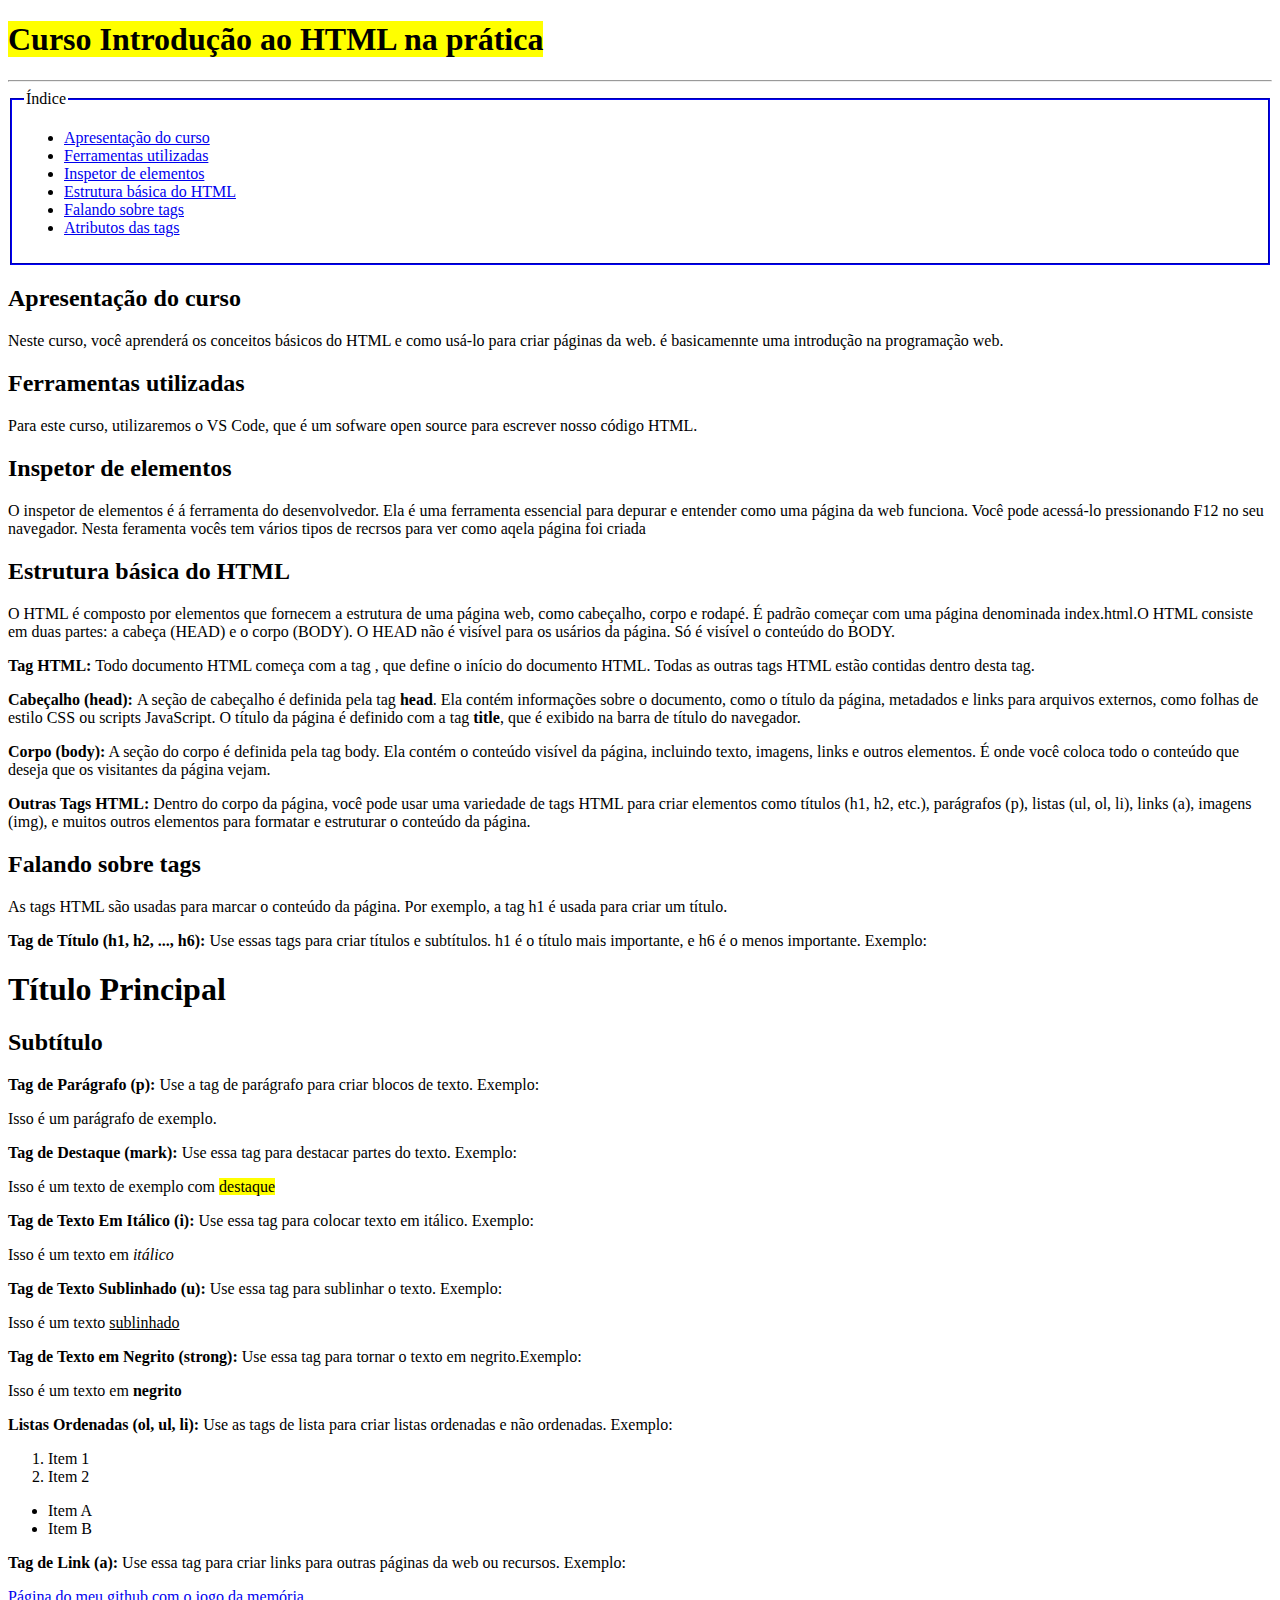
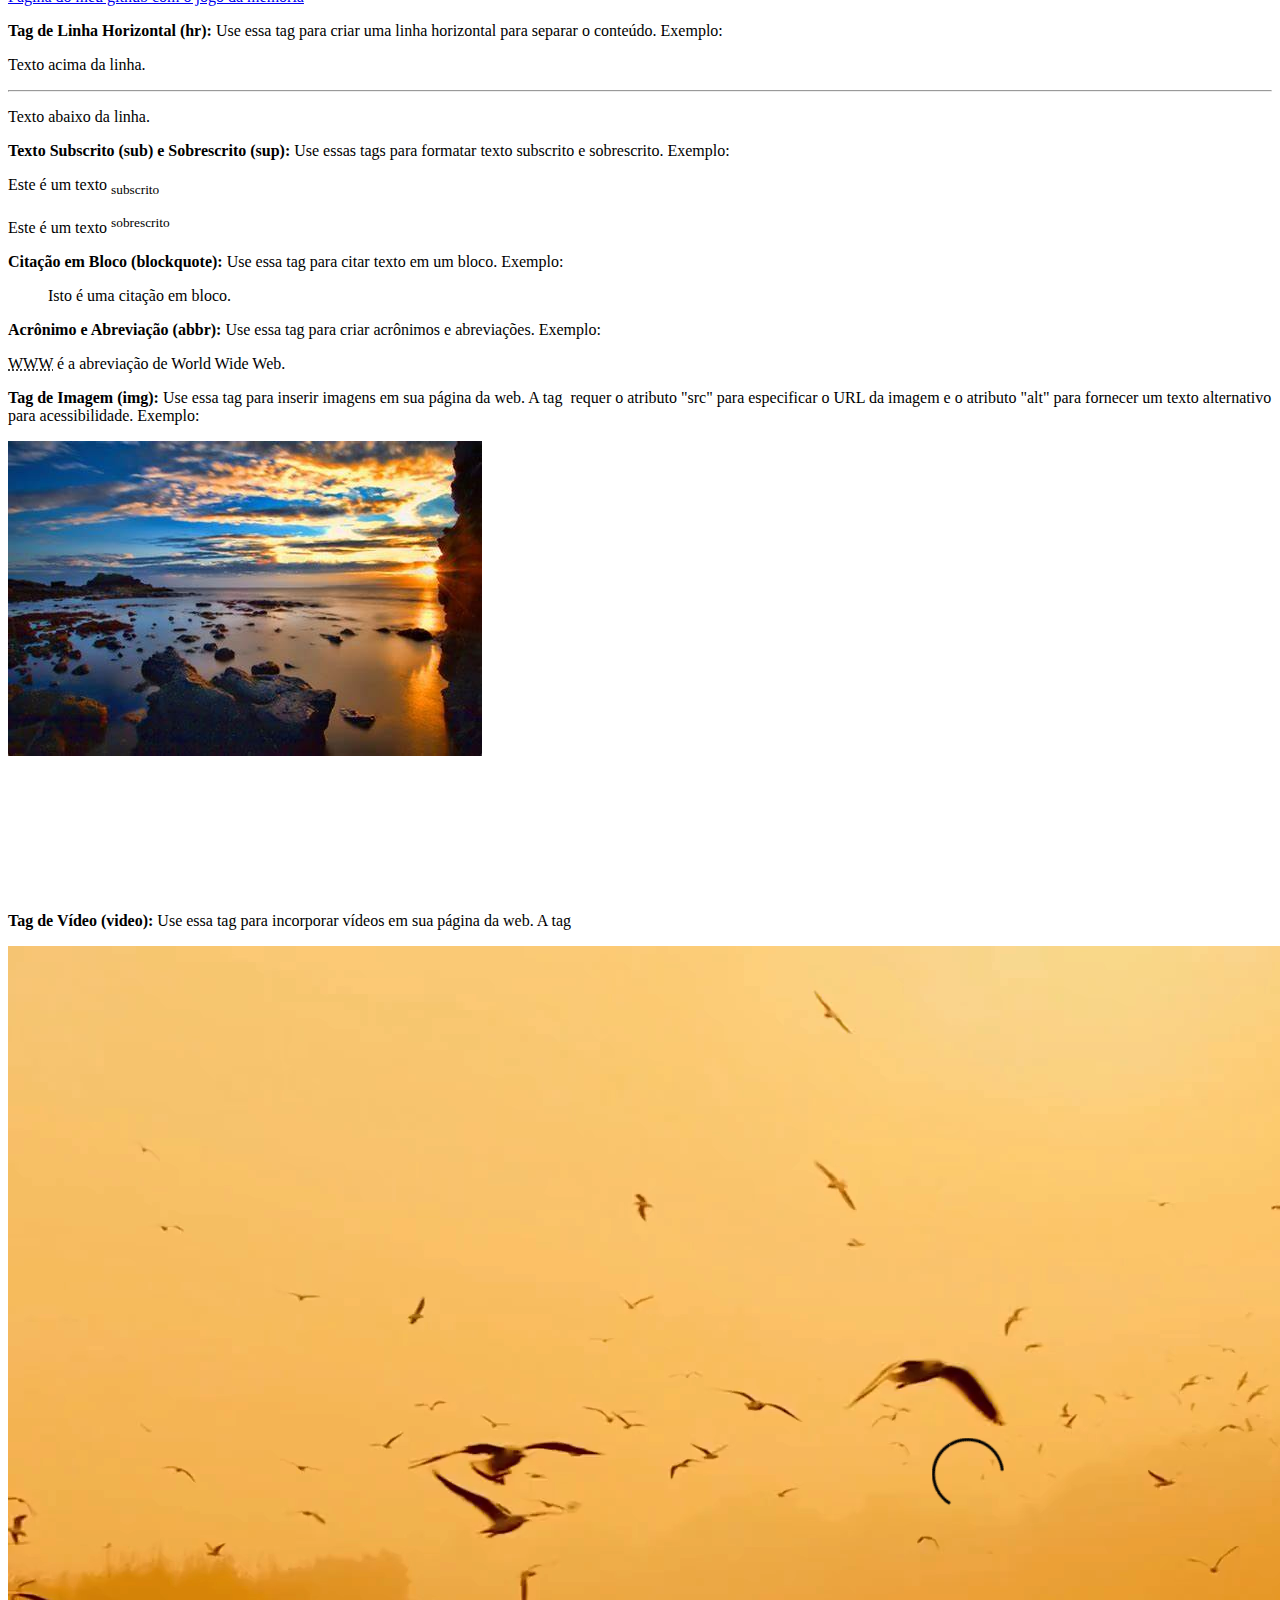
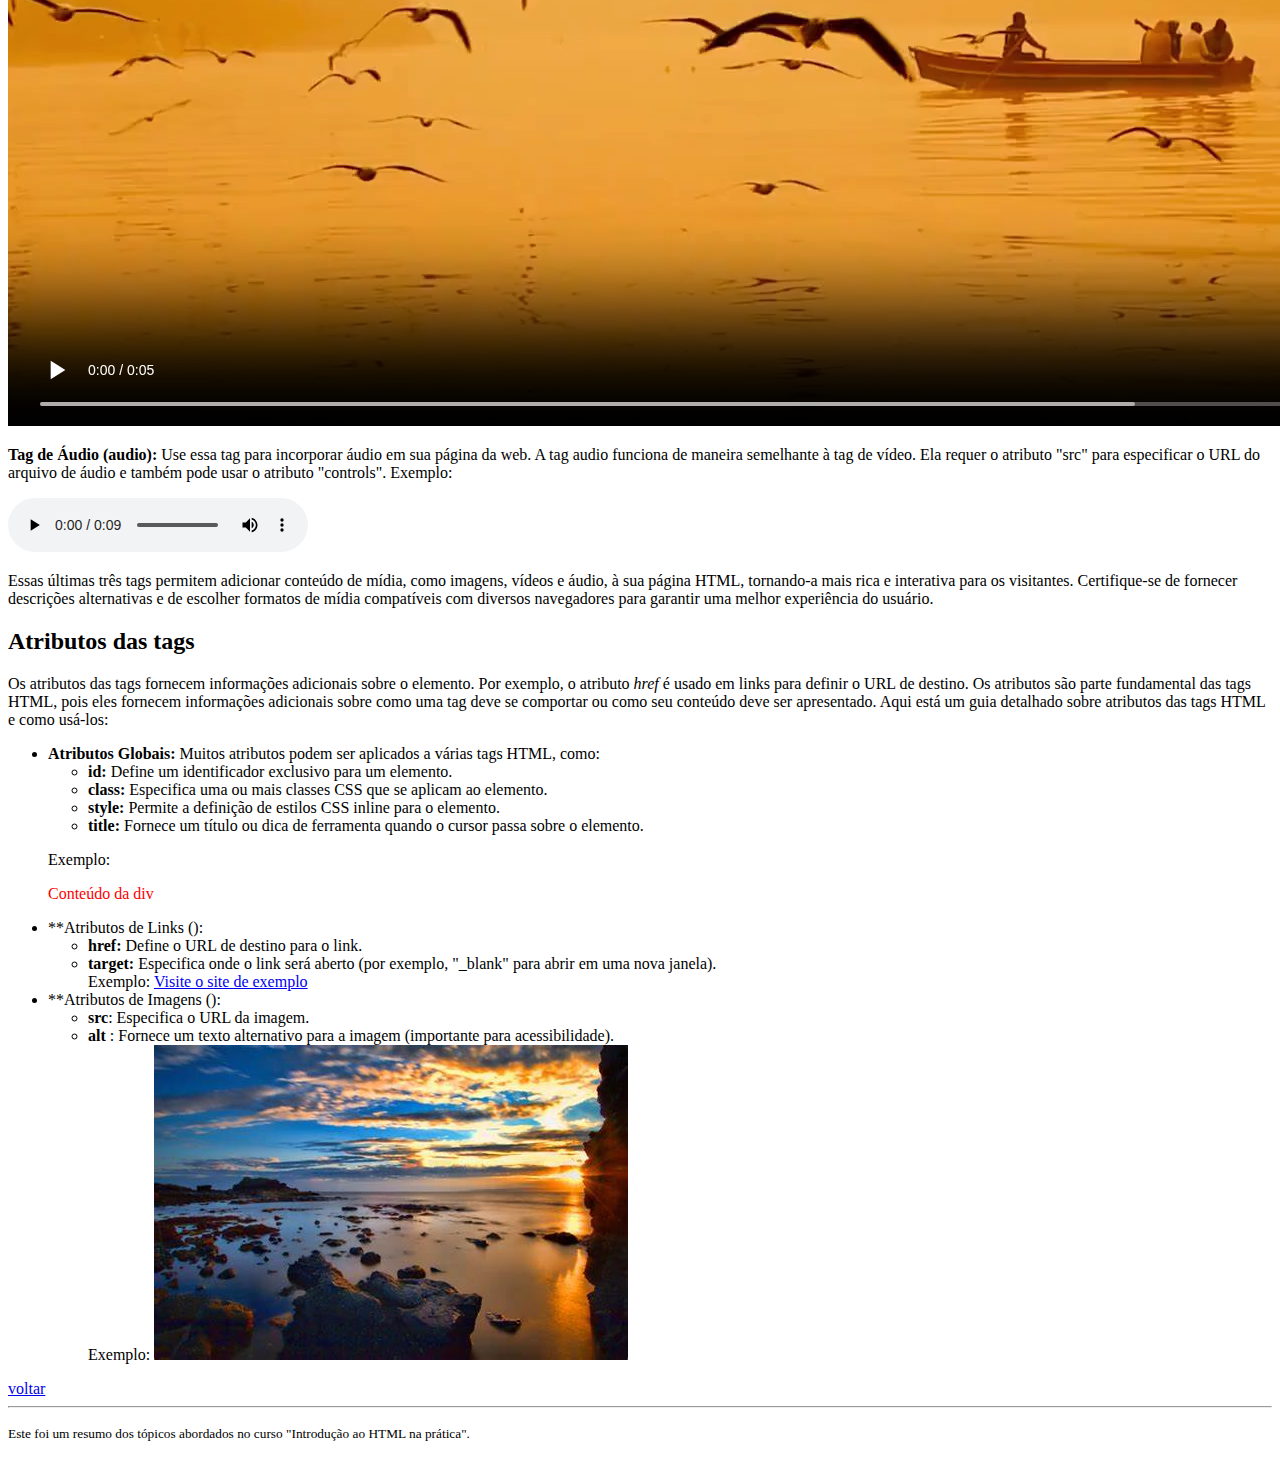
<file: index.html>
<!DOCTYPE html>
<html>

<head>
    <meta charset="UTF-8">
    <title>Curso Introdução ao HTML na prática</title>
    <style>
        fieldset {
            margin: 15 px;
            border-radius: 30 px;
            border-color: blue;
        }
    </style>
</head>

<body>

    <h1 id="inicio"> <mark>Curso Introdução ao HTML na prática</mark></h1>

    <hr>
    <Fieldset>
        <legend>Índice</legend>

        <ul>
            <li><a href="#apresentacao">Apresentação do curso</a></li>
            <li><a href="#ferramentas">Ferramentas utilizadas</a></li>
            <li><a href="#inspetor">Inspetor de elementos</a></li>
            <li><a href="#estrutura">Estrutura básica do HTML</a></li>
            <li><a href="#tags">Falando sobre tags</a></li>
            <li><a href="#atributos">Atributos das tags</a></li>
    </Fieldset>

    <h2 id="apresentaçao">Apresentação do curso</h2>
    <p>Neste curso, você aprenderá os conceitos básicos do HTML e como usá-lo para criar páginas da web. é
        basicamennte uma introdução na programação web. </p>

    <h2 id="ferramentas">Ferramentas utilizadas</h2>
    <p>Para este curso, utilizaremos o VS Code, que é um sofware open source para escrever nosso código HTML.</p>

    <h2 id="inspetor">Inspetor de elementos</h2>
    <p>O inspetor de elementos é á ferramenta do desenvolvedor. Ela é uma ferramenta essencial para depurar e
        entender como uma página da web funciona. Você pode acessá-lo pressionando F12 no seu navegador.
        Nesta feramenta vocês tem vários tipos de recrsos para ver como aqela página foi criada</p>

    <h2 id="estrutura">Estrutura básica do HTML</h2>
    <p>O HTML é composto por elementos que fornecem a estrutura de uma página web, como cabeçalho, corpo e rodapé.
        É padrão começar com uma página denominada index.html.O HTML consiste em duas partes: a cabeça (HEAD) e o
        corpo (BODY).
        O HEAD não é visível para os usários da página. Só é visível o conteúdo do BODY.</p>

    <p> <strong>Tag HTML:</strong> Todo documento HTML começa com a tag<strong>
            <html>
        </strong>, que define o início do documento HTML. Todas as outras tags HTML estão contidas dentro desta tag.</p>

    <p></p><strong>Cabeçalho (head): </strong> A seção de cabeçalho é definida pela tag <strong>head</strong>. Ela
    contém informações sobre o documento, como o título da página, metadados e links para
    arquivos externos, como folhas de estilo CSS ou scripts JavaScript. O título da página é definido com a tag
    <strong>title</strong>, que é exibido na barra de título do navegador.</p>

    <p><strong>Corpo (body):</strong> A seção do corpo é definida pela tag </strong>body</strong>. Ela contém o conteúdo
        visível da página, incluindo texto, imagens, links e outros elementos.
        É onde você coloca todo o conteúdo que deseja que os visitantes da página vejam.
    </p>

    <p><strong>Outras Tags HTML:</strong> Dentro do corpo da página, você pode usar uma variedade de tags HTML para
        criar elementos
        como títulos (h1, h2, etc.), parágrafos (p), listas (ul, ol, li), links (a), imagens (img), e muitos outros
        elementos para formatar e estruturar o conteúdo da página.</p>

    <h2 id="tags">Falando sobre tags</h2>
    <p>As tags HTML são usadas para marcar o conteúdo da página.
        Por exemplo, a tag h1 é usada para criar um título.</p>
    <p></p><strong>Tag de Título (h1, h2, ..., h6):</strong> Use essas tags para criar títulos e subtítulos.
    h1 é o título mais importante, e h6 é o menos importante. Exemplo:</p>
    <h1>Título Principal</h1>
    <h2>Subtítulo</h2>
    <p><strong>Tag de Parágrafo (p):</strong> Use a tag de parágrafo para criar blocos de texto. Exemplo:</p>
    <p>Isso é um parágrafo de exemplo.</p>
    <p><strong>Tag de Destaque (mark):</strong> Use essa tag para destacar partes do texto. Exemplo:</p>
    <p>Isso é um texto de exemplo com <mark>destaque</mark></p>
    <p><strong>Tag de Texto Em Itálico (i):</strong> Use essa tag para colocar texto em itálico. Exemplo:</p>
    <p>Isso é um texto em <i>itálico</i></p>
    <p><strong>Tag de Texto Sublinhado (u):</strong> Use essa tag para sublinhar o texto. Exemplo:</p>
    <p>Isso é um texto <u>sublinhado</u></p>
    <p><strong>Tag de Texto em Negrito (strong):</strong> Use essa tag para tornar o texto em negrito.Exemplo:</p>
    <p>Isso é um texto em <strong>negrito</strong></p>
    <p><strong>Listas Ordenadas (ol, ul, li):</strong> Use as tags de lista para criar listas ordenadas e não ordenadas.
        Exemplo:</p>
    <ol>
        <li>Item 1</li>
        <li>Item 2</li>
    </ol>

    <ul>
        <li>Item A</li>
        <li>Item B</li>
    </ul>
    <p><strong>Tag de Link (a):</strong> Use essa tag para criar links para outras páginas da web ou recursos. Exemplo:
    </p> <a href="https://github.com/MarcioOtavio/memory-game">Página do meu github com o jogo da memória</a>
    <p><strong>Tag de Linha Horizontal (hr):</strong> Use essa tag para criar uma linha horizontal para separar o
        conteúdo. Exemplo: </p>
    <p>Texto acima da linha.</p>
    <hr>
    <p>Texto abaixo da linha.</p>
    <p><strong>Texto Subscrito (sub) e Sobrescrito (sup):</strong> Use essas tags para formatar texto subscrito e
        sobrescrito. Exemplo:</p>
    <p>Este é um texto <sub>subscrito</sub></p>
    <p>Este é um texto <sup>sobrescrito</sup></p>
    <p><strong>Citação em Bloco (blockquote):</strong> Use essa tag para citar texto em um bloco. Exemplo:</p>
    <blockquote>Isto é uma citação em bloco.</blockquote>
    <p><strong>Acrônimo e Abreviação (abbr):</strong> Use essa tag para criar acrônimos e abreviações. Exemplo:</p>
    <p><abbr title="World Wide Web">WWW</abbr> é a abreviação de World Wide Web.</p>
    <p><strong>Tag de Imagem (img):</strong> Use essa tag para inserir imagens em sua página da web. A tag <img> requer
        o atributo "src" para especificar o URL da imagem e o atributo "alt" para fornecer um texto alternativo para
        acessibilidade. Exemplo:</p> <img src="imagem.jpg" alt="Descrição da imagem">
    <p><strong>Tag de Vídeo (video):</strong> Use essa tag para incorporar vídeos em sua página da web. A tag <video>
            requer o atributo "src" para especificar o URL do vídeo. Você também pode incluir controles de reprodução
            usando o atributo "controls". Exemplo:</p>
    <video src="video.mp4" controls> Seu navegador não suporta a reprodução de vídeo.</video>
    <p><strong>Tag de Áudio (audio):</strong> Use essa tag para incorporar áudio em sua página da web. A tag audio
        funciona de maneira semelhante à tag de vídeo.
        Ela requer o atributo "src" para especificar o URL do arquivo de áudio e também pode usar o atributo "controls".
        Exemplo:</p>
    <audio controls>
        <source src="audio.mp3" type="audio/mpeg">
    </audio>
    <p> Essas últimas três tags permitem adicionar conteúdo de mídia,
        como imagens, vídeos e áudio, à sua página HTML, tornando-a mais rica e interativa para os visitantes.
        Certifique-se de fornecer descrições alternativas e de escolher formatos de mídia compatíveis com diversos
        navegadores para garantir uma melhor experiência do usuário.</p>

    <h2 id="atributos">Atributos das tags</h2>
    <p>Os atributos das tags fornecem informações adicionais sobre o elemento. Por exemplo, o atributo <i>href</i> é
        usado em links para definir o URL de destino.
        Os atributos são parte fundamental das tags HTML, pois eles fornecem informações
        adicionais sobre como uma tag deve se comportar ou como seu conteúdo deve ser
        apresentado.
        Aqui está um guia detalhado sobre atributos das tags HTML e como usá-los:</p>
    <ul>
        <li> <strong>Atributos Globais:</strong>

            Muitos atributos podem ser aplicados a várias tags HTML, como:
            <Ul>
                <li><strong>id:</strong> Define um identificador exclusivo para um
                    elemento.</li>
                <li><strong>class:</strong> Especifica uma ou mais classes CSS que se
                    aplicam ao elemento.</li>
                <li><strong>style:</strong> Permite a definição de estilos CSS inline
                    para o elemento.</li>
                <li><strong>title:</strong> Fornece um título ou dica de ferramenta
                    quando o cursor passa sobre o elemento.</li>
            </Ul>
           <p> Exemplo:</p>
            <div id="minha-div" class="destaque" style="color: red;" title="Este é um exemplo.">Conteúdo da div</div>
            </p>
        </li>
        <li>**Atributos de Links (<a>):
                <ul>
                    <li><strong>href:</strong> Define o URL de destino para o link.</li>
                    <li><strong>target:</strong> Especifica onde o link será aberto (por exemplo,
                        "_blank" para abrir em uma nova janela).</li>
                    Exemplo:
                    <a href="https://marciootavio.github.io/memory-game/" target="_blank">Visite o site de exemplo</a>

                </ul>
        <li>**Atributos de Imagens (<img>):
            <ul>
                <li><strong>src</strong>: Especifica o URL da imagem. </li>
                <li> <strong> alt </strong>: Fornece um texto alternativo para a imagem (importante para
                    acessibilidade). </li>
                Exemplo:
                <img src="imagem.jpg" alt="Descrição da imagem">

            </ul>
        </li>
    </ul>
    </p>


    <a href="#inicio">voltar</a>
    <hr>

    <p><small>Este foi um resumo dos tópicos abordados no curso "Introdução ao HTML na prática".</small></p>
</body>

</html>
</file>
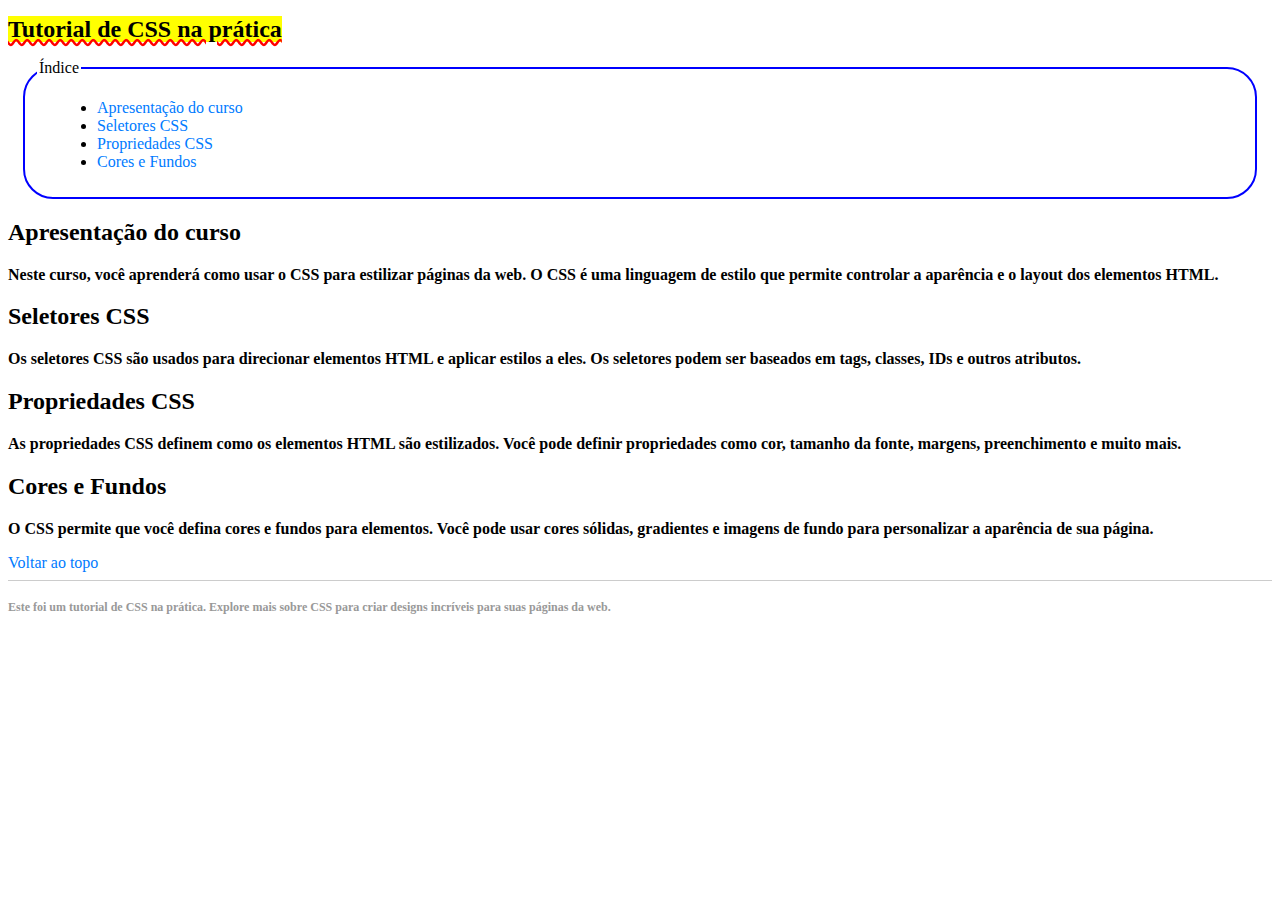
<file: css-na-pratica.html>
<!DOCTYPE html>
<html>
<head>
    <meta charset="UTF-8">
    <title>Tutorial de CSS</title>
    <style>
        fieldset {
            margin: 15px;
            border-radius: 30px;
            border: 2px solid blue;
        }

        h1 {
            font-size: 24px;
            color: #333;
            text-decoration: underline wavy red}        }

        h2 {
            font-size: 20px;
            color: #555;
            text-decoration: underline wavy red}
        }

        p {
            font-size: 16px;
            line-height: 1.5;
        }

        ul {
            list-style-type: disc;
            margin-left: 20px;
        }

        a {
            text-decoration: none;
            color: #007bff;
        }

        a:hover {
            text-decoration: underline;
        }

        hr {
            border: none;
            border-top: 1px solid #ccc;
        }

        mark {
            background-color: yellow;
        }

        strong {
            font-weight: bold;
        }

        sub, sup {
            font-size: 75%;
        }

        blockquote {
            background-color: #f7f7f7;
            border-left: 2px solid #007bff;
            margin: 10px 0;
            padding: 10px;
        }

        img {
            max-width: 100%;
            height: auto;
        }

        video, audio {
            max-width: 100%;
        }

        small {
            font-size: 12px;
            color: #999;
        }
    </style>
</head>
<body>
    <h1 id="inicio"><mark>Tutorial de CSS na prática</mark></h1>
    <fieldset>
        <legend>Índice</legend>
        <ul>
            <li><a href="#apresentacao">Apresentação do curso</a></li>
            <li><a href="#seletores">Seletores CSS</a></li>
            <li><a href="#propriedades">Propriedades CSS</a></li>
            <li><a href="#cores">Cores e Fundos</a></li>
            <!-- Adicione mais itens conforme necessário -->
        </ul>
    </fieldset>

    <h2 id="apresentacao">Apresentação do curso</h2>
    <p>Neste curso, você aprenderá como usar o CSS para estilizar páginas da web. O CSS é uma linguagem de estilo que permite controlar a aparência e o layout dos elementos HTML.</p>

    <h2 id="seletores">Seletores CSS</h2>
    <p>Os seletores CSS são usados para direcionar elementos HTML e aplicar estilos a eles. Os seletores podem ser baseados em tags, classes, IDs e outros atributos.</p>
      <style>
        /* Seletor de classe */
        .classe-exemplo {
            color: blue;
        }

        /* Seletor de ID */
        #id-exemplo {
            background-color: yellow;
        }

        /* Seletor de elemento */
        p {
            font-weight: bold;
        }
    </style>

    <h2 id="propriedades">Propriedades CSS</h2>
    <p>As propriedades CSS definem como os elementos HTML são estilizados. Você pode definir propriedades como cor, tamanho da fonte, margens, preenchimento e muito mais.</p>

    <h2 id="cores">Cores e Fundos</h2>
    <p>O CSS permite que você defina cores e fundos para elementos. Você pode usar cores sólidas, gradientes e imagens de fundo para personalizar a aparência de sua página.</p>

    <a href="#inicio">Voltar ao topo</a>
    <hr>
    <p><small>Este foi um tutorial de CSS na prática. Explore mais sobre CSS para criar designs incríveis para suas páginas da web.</small></p>
</body>
</html>
</file>
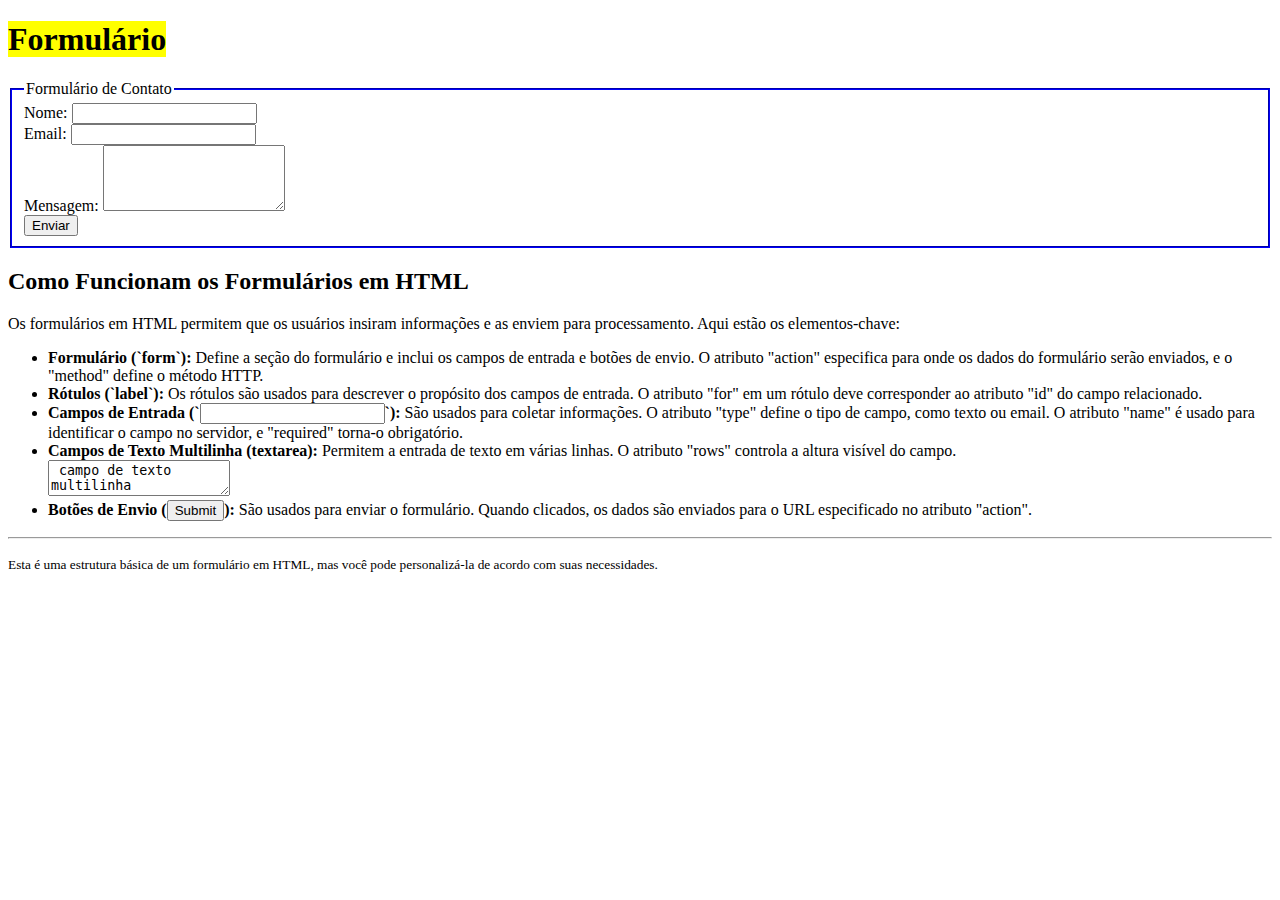
<file: formulario.html>
<!DOCTYPE html>
<html>

<head>
    <meta charset="UTF-8">
    <title>Exemplo de Formulário HTML</title>
    <style>
        fieldset {
            margin: 15 px;
            border-radius: 30 px;
            border-color: blue;
        }
    </style>
</head>
</head>

<body>

    <h1><mark>Formulário</mark></h1>
    <Fieldset>
        <legend>Formulário de Contato</legend>

        <form action="processar_formulario.php" method="post">
            <!-- Atributos "action" e "method" definem o URL para processar o formulário e o método HTTP -->

            <div style="display: flex; flex-direction: column;">
                <div>
                    <label for="nome">Nome:</label>
                    <!-- A tag "label" é usada para rotular um campo de entrada -->
                    <input type="text" id="nome" name="nome" required>
                    <!-- A tag "input" cria um campo de entrada de texto -->
                    <!-- O atributo "type" define o tipo de entrada (texto no caso) -->
                    <!-- Os atributos "id" e "name" são usados para identificar o campo -->
                    <!-- O atributo "required" torna o campo obrigatório -->
                </div>

                <div>
                    <label for="email">Email:</label>
                    <input type="email" id="email" name="email" required>
                    <!-- O tipo "email" valida automaticamente o formato de email -->
                </div>

                <div>
                    <label for="mensagem">Mensagem:</label>
                    <textarea id="mensagem" name="mensagem" rows="4" required></textarea>
                    <!-- A tag "textarea" cria um campo de texto multilinha -->
                    <!-- O atributo "rows" define o número de linhas visíveis -->
                </div>
            </div>

            <input type="submit" value="Enviar">
            <!-- A tag "input" com "type" definido como "submit" cria um botão de envio -->

        </form>
    </Fieldset>

    <!-- Explicação sobre formulários -->
    <h2>Como Funcionam os Formulários em HTML</h2>
    <p>Os formulários em HTML permitem que os usuários insiram informações e as enviem para processamento. Aqui estão os
        elementos-chave:</p>

    <ul>
        <li><strong>Formulário (`form`):</strong> Define a seção do formulário e inclui os campos de entrada e botões de
            envio. O atributo "action" especifica para onde os dados do formulário serão enviados, e o "method" define o
            método HTTP.</li>
        <li><strong>Rótulos (`label`):</strong> Os rótulos são usados para descrever o propósito dos campos de entrada.
            O atributo "for" em um rótulo deve corresponder ao atributo "id" do campo relacionado.</li>
        <li><strong>Campos de Entrada (`<input>`):</strong> São usados para coletar informações. O atributo "type"
            define o tipo de campo, como texto ou email. O atributo "name" é usado para identificar o campo no servidor,
            e "required" torna-o obrigatório.</li>
        <li><strong>Campos de Texto Multilinha (textarea):</strong> Permitem a entrada de texto em várias linhas. O
            atributo "rows" controla a altura visível do campo.</li>
        <textarea> campo de texto multilinha</textarea>
        <li><strong>Botões de Envio (<input type="submit">):</strong> São usados para enviar o formulário. Quando
            clicados, os dados são enviados para o URL especificado no atributo "action".</li>
    </ul>
    <hr>
    <p><small>Esta é uma estrutura básica de um formulário em HTML, mas você pode personalizá-la de acordo com suas
        necessidades.</small></p>

</body>

</html>
</file>
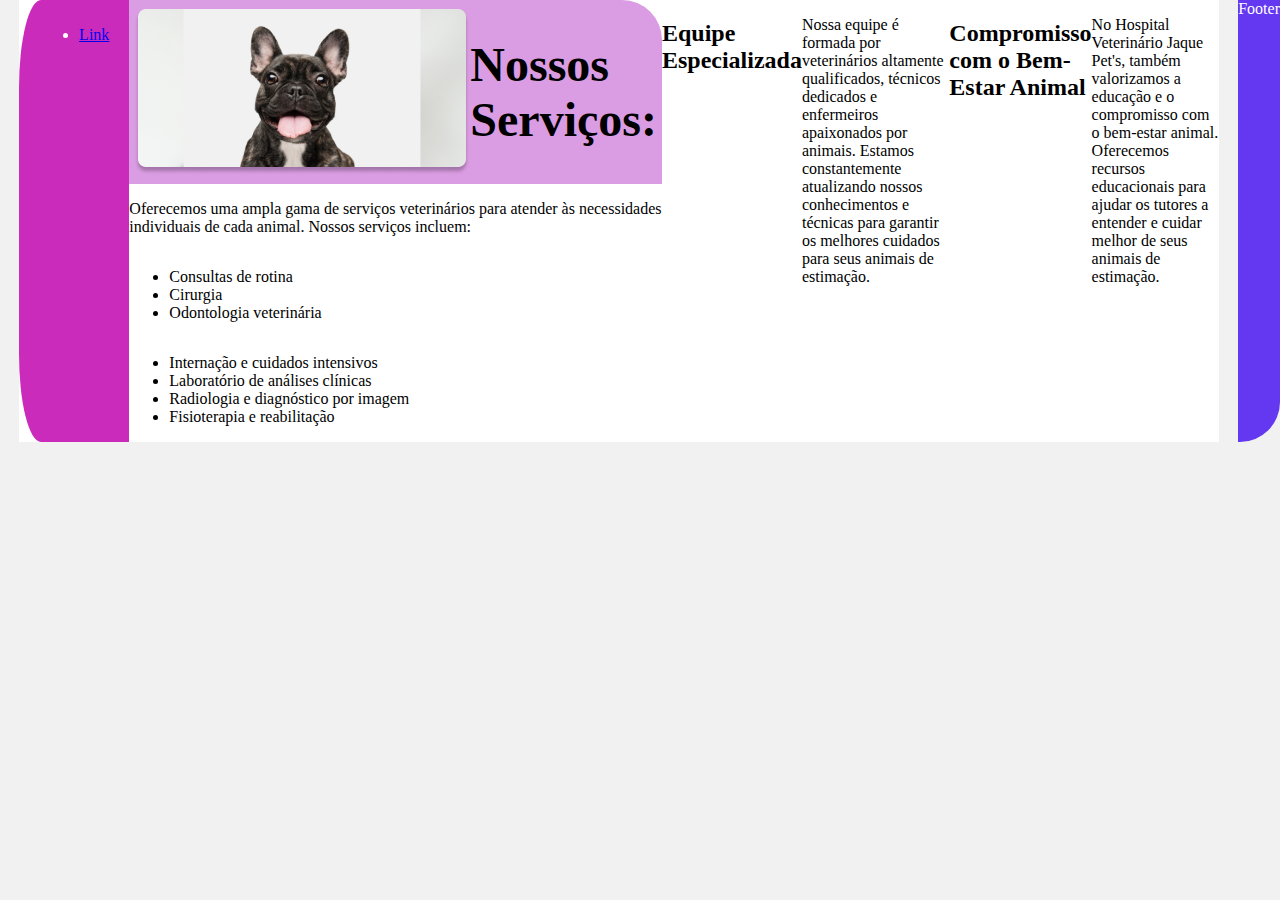
<file: desafio html/nossos-servicos.html>
<!DOCTYPE html>
<html lang="en">

<head>
    <meta charset="UTF-8">
    <meta http-equiv="X-UA-Compatible" content="IE=edge">
    <meta name="viewport" content="width=device-width, initial-scale=1.0">
    <title>Template - Utilizar como modelo</title>
    <link rel="stylesheet" href="base.css">
</head>

<body>
    <div class="wrapper">
        <div class="menu">
            <!-- Aqui vai o seu menu -->
            <ul>
                <li><a href="#">Link</a></li>
            </ul>
        </div>

        <div class="main">
            <div class="header">
                <img src="Imagem.png" alt="Foto de um bulldog françês preto">
                <h1>
                    <h1>Nossos Serviços:</h1>
                </h1>
                <!-- Aqui vai o seu header -->
            </div>


            <p>Oferecemos uma ampla gama de serviços veterinários para atender às necessidades individuais de cada
                animal. Nossos serviços incluem:</p>
            <ul>
                <li>Consultas de rotina</li>
                <li>Cirurgia</li>
                <li>Odontologia veterinária</li>
            </ul>
            <ul>
                <li>Internação e cuidados intensivos</li>
                <li>Laboratório de análises clínicas</li>
                <li>Radiologia e diagnóstico por imagem</li>
                <li>Fisioterapia e reabilitação</li>
            </ul>
        </div>
            <h2>Equipe Especializada</h2>
            <p>Nossa equipe é formada por veterinários altamente qualificados, técnicos dedicados e enfermeiros
                apaixonados por animais. Estamos constantemente atualizando nossos conhecimentos e técnicas para
                garantir os melhores cuidados para seus animais de estimação.</p>
            <h2>Compromisso com o Bem-Estar Animal</h2>
            <p>No Hospital Veterinário Jaque Pet's, também valorizamos a educação e o compromisso com o bem-estar
                animal. Oferecemos recursos educacionais para ajudar os tutores a entender e cuidar melhor de seus
                animais de estimação.</p>
            <!-- Aqui vai o seu conteúdo -->
        </div>

        <div class="footer">
            Footer
            <!-- Aqui vai o seu rodapé -->
        </div>
    </div>
    </div>
</body>

</html>
</file>
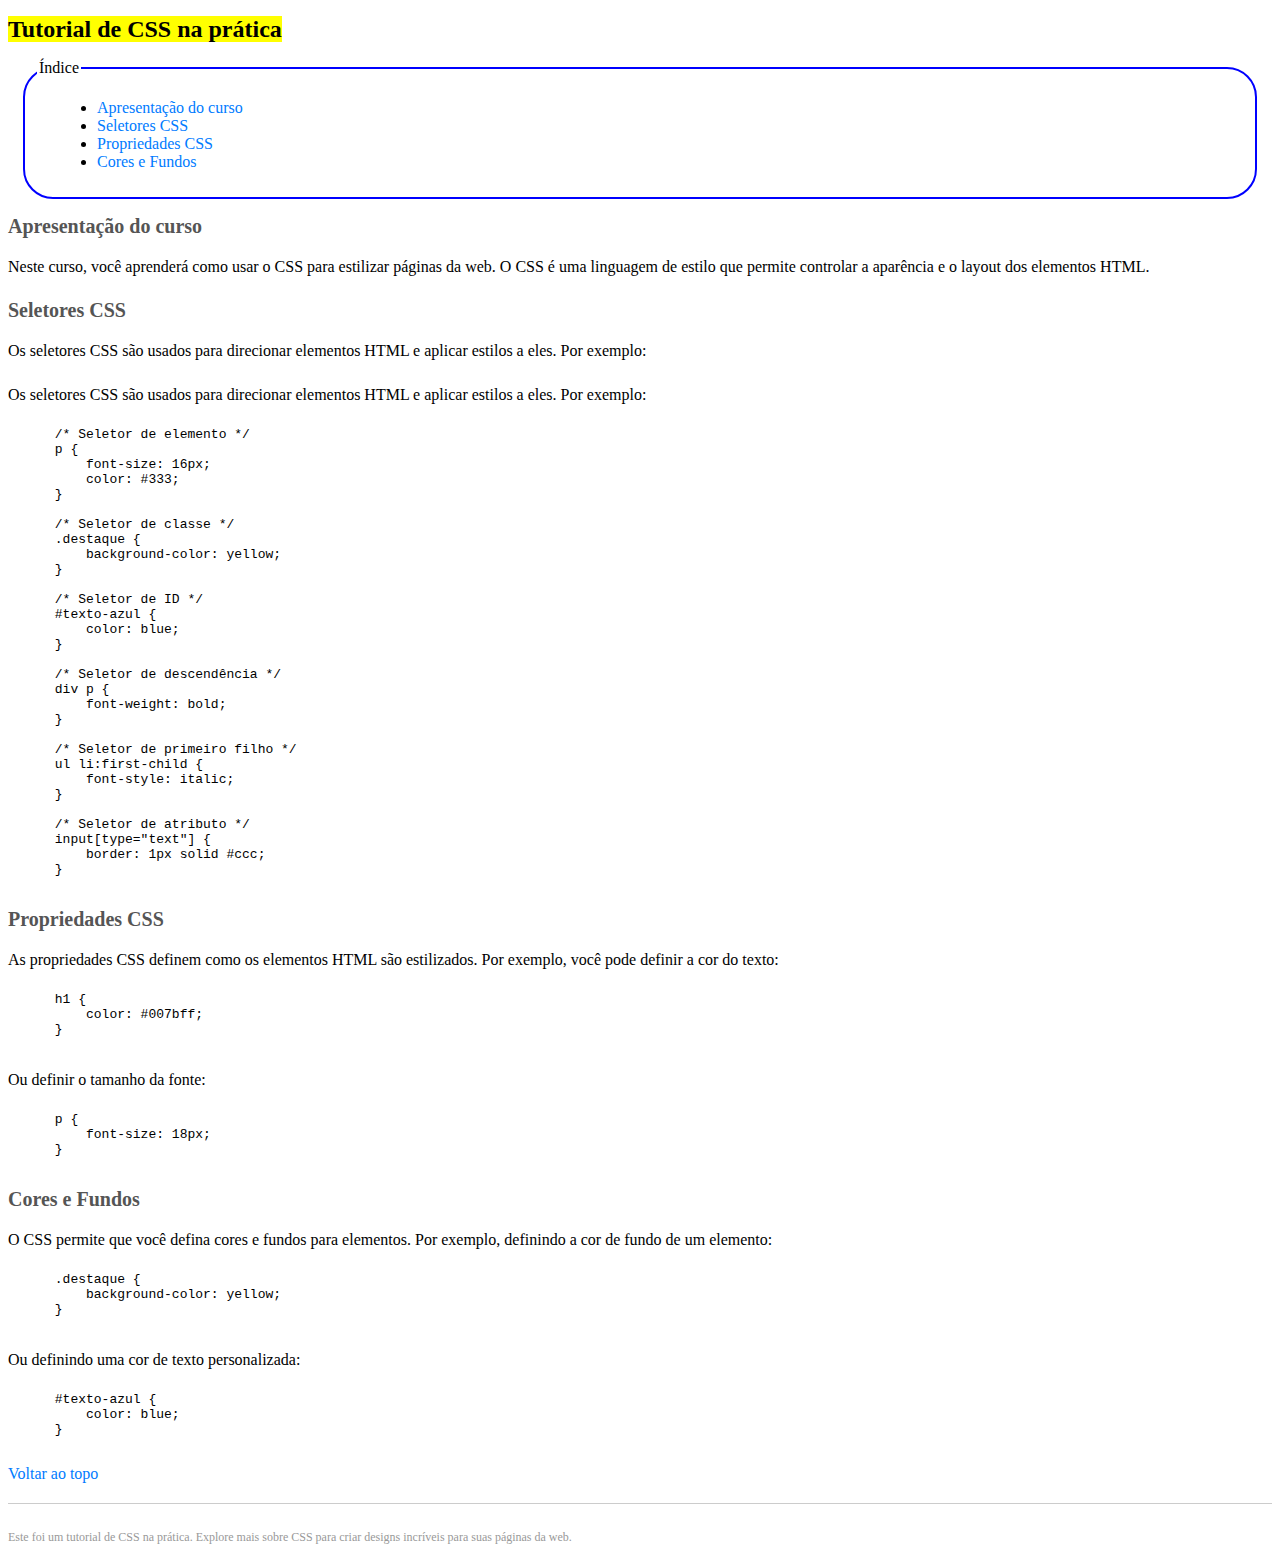
<file: desafio html/roteiro-css.html>
<!DOCTYPE html>
<html>
<head>
    <meta charset="UTF-8">
    <title>Tutorial de CSS</title>
    <style>
        fieldset {
            margin: 15px;
            border-radius: 30px;
            border: 2px solid blue;
        }

        h1 {
            font-size: 24px;
            color: #333;
        }

        h2 {
            font-size: 20px;
            color: #555;
        }

        p {
            font-size: 16px;
            line-height: 1.5;
            margin-bottom: 20px;
        }

        ul {
            list-style-type: disc;
            margin-left: 20px;
        }

        a {
            text-decoration: none;
            color: #007bff;
        }

        a:hover {
            text-decoration: underline;
        }

        hr {
            border: none;
            border-top: 1px solid #ccc;
            margin: 20px 0;
        }

        mark {
            background-color: yellow;
        }

        strong {
            font-weight: bold;
        }

        sub, sup {
            font-size: 75%;
        }

        blockquote {
            background-color: #f7f7f7;
            border-left: 2px solid #007bff;
            margin: 10px 0;
            padding: 10px;
        }

        img {
            max-width: 100%;
            height: auto;
        }

        video, audio {
            max-width: 100%;
        }

        small {
            font-size: 12px;
            color: #999;
        }
    </style>
</head>
<body>
    <h1 id="inicio"><mark>Tutorial de CSS na prática</mark></h1>
    <fieldset>
        <legend>Índice</legend>
        <ul>
            <li><a href="#apresentacao">Apresentação do curso</a></li>
            <li><a href="#seletores">Seletores CSS</a></li>
            <li><a href="#propriedades">Propriedades CSS</a></li>
            <li><a href="#cores">Cores e Fundos</a></li>
            <!-- Adicione mais itens conforme necessário -->
        </ul>
    </fieldset>

    <h2 id="apresentacao">Apresentação do curso</h2>
    <p>Neste curso, você aprenderá como usar o CSS para estilizar páginas da web. O CSS é uma linguagem de estilo que permite controlar a aparência e o layout dos elementos HTML.</p>

    <h2 id="seletores">Seletores CSS</h2>
    <p>Os seletores CSS são usados para direcionar elementos HTML e aplicar estilos a eles. Por exemplo:</p>
    <p>Os seletores CSS são usados para direcionar elementos HTML e aplicar estilos a eles. Por exemplo:</p>
    <pre>
      /* Seletor de elemento */
      p {
          font-size: 16px;
          color: #333;
      }

      /* Seletor de classe */
      .destaque {
          background-color: yellow;
      }

      /* Seletor de ID */
      #texto-azul {
          color: blue;
      }

      /* Seletor de descendência */
      div p {
          font-weight: bold;
      }

      /* Seletor de primeiro filho */
      ul li:first-child {
          font-style: italic;
      }

      /* Seletor de atributo */
      input[type="text"] {
          border: 1px solid #ccc;
      }
    </pre>

    <h2 id="propriedades">Propriedades CSS</h2>
    <p>As propriedades CSS definem como os elementos HTML são estilizados. Por exemplo, você pode definir a cor do texto:</p>
    <pre>
      h1 {
          color: #007bff;
      }
    </pre>
    <p>Ou definir o tamanho da fonte:</p>
    <pre>
      p {
          font-size: 18px;
      }
    </pre>

    <h2 id="cores">Cores e Fundos</h2>
    <p>O CSS permite que você defina cores e fundos para elementos. Por exemplo, definindo a cor de fundo de um elemento:</p>
    <pre>
      .destaque {
          background-color: yellow;
      }
    </pre>
    <p>Ou definindo uma cor de texto personalizada:</p>
    <pre>
      #texto-azul {
          color: blue;
      }
    </pre>

    <a href="#inicio">Voltar ao topo</a>
    <hr>
    <p><small>Este foi um tutorial de CSS na prática. Explore mais sobre CSS para criar designs incríveis para suas páginas da web.</small></p>
</body>
</html>
</file>
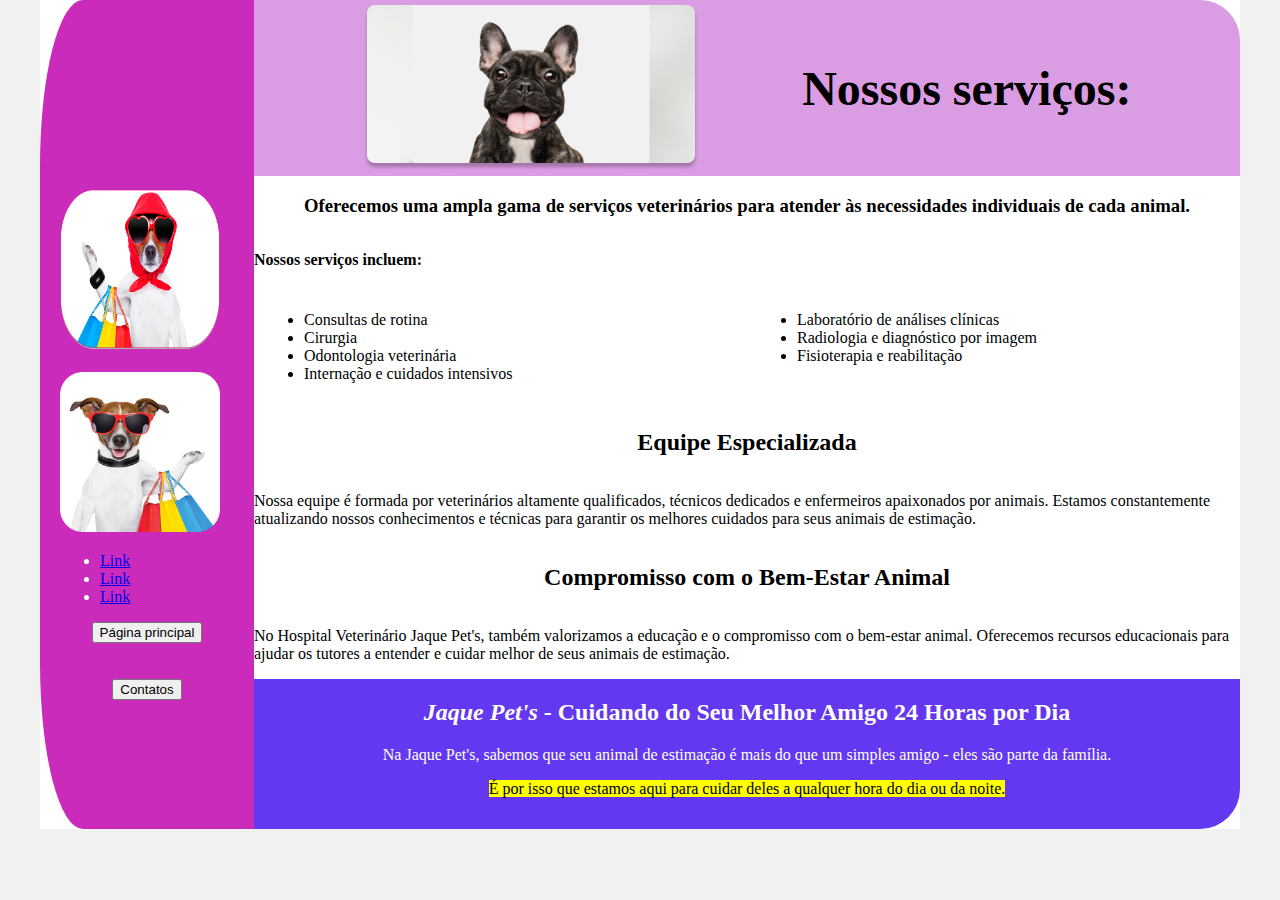
<file: desafio html/servicos.html>
<!DOCTYPE html>
<html lang="en">

<head>
    <meta charset="UTF-8">
    <meta http-equiv="X-UA-Compatible" content="IE=edge">
    <meta name="viewport" content="width=device-width, initial-scale=1.0">
    <title>Nossos serviços:</title>
    <link rel="stylesheet" href="base.css">
    <style>
        .column-container {
            display: flex;
        }

        .column {
            flex: 1;
            padding: 10px;
        }
    </style>
</head>

<body>
    <div class="wrapper">
        <div class="menu">
            <br></br>
            <br></br>
            <br></br>
            <br></br>
            <br></br>
            <img src="dolldog.png" width="160px" , height="160px">
            <br></br>
            <img src="R 1.png" width="160px" , height="160px">
            <!-- Aqui vai o seu menu -->
            <ul>
                <li><a
                    href="https://th.bing.com/th/id/R.7f82d131bc752a83a6fe421d13df55cf?rik=sSIGyNGPCOn5pw&riu=http%3a%2f%2flocable-assets-production.s3.amazonaws.com%2fuploads%2fresource%2ffile%2f624995%2fMall-Dog-Shopping-Bags.jpg%3ftimestamp%3d1628866196&ehk=G%2bGGF3lGpR39e37T1osDFugTjXe%2fEu32tjmirXuZGDM%3d&risl=&pid=ImgRaw&r=0">Link</a>
            </li>
                <li><a
                        href="https://th.bing.com/th/id/R.7f82d131bc752a83a6fe421d13df55cf?rik=sSIGyNGPCOn5pw&riu=http%3a%2f%2flocable-assets-production.s3.amazonaws.com%2fuploads%2fresource%2ffile%2f624995%2fMall-Dog-Shopping-Bags.jpg%3ftimestamp%3d1628866196&ehk=G%2bGGF3lGpR39e37T1osDFugTjXe%2fEu32tjmirXuZGDM%3d&risl=&pid=ImgRaw&r=0">Link</a>
                </li>
                <li><a
                    href="https://th.bing.com/th/id/R.7f82d131bc752a83a6fe421d13df55cf?rik=sSIGyNGPCOn5pw&riu=http%3a%2f%2flocable-assets-production.s3.amazonaws.com%2fuploads%2fresource%2ffile%2f624995%2fMall-Dog-Shopping-Bags.jpg%3ftimestamp%3d1628866196&ehk=G%2bGGF3lGpR39e37T1osDFugTjXe%2fEu32tjmirXuZGDM%3d&risl=&pid=ImgRaw&r=0">Link</a>
            </li>
            </ul>
            <center><input type="submit" value="Página principal"></center>
            <br></br>
            <center><input type="submit" value="Contatos"></center>
        </div>

        <div class="main">
            <div class="header">
                <img src="Imagem.png" alt="Foto de um bulldog françês preto">
                <h1>Nossos serviços:</h1>
                <!-- Aqui vai o seu header -->
            </div>
            <center><h3><strong>Oferecemos uma ampla gama de serviços veterinários para atender às necessidades individuais de
                    cada
                    animal.</strong></h3></center>
            <p><strong> Nossos serviços incluem:</strong></p>
            <div class="column-container">
                <div class="column">
                    <ul>
                        <li>Consultas de rotina</li>
                        <li>Cirurgia</li>
                        <li>Odontologia veterinária</li>
                        <li>Internação e cuidados intensivos</li>
                    </ul>
                </div>
                <div class="column">
                    <ul>
                        <li>Laboratório de análises clínicas</li>
                        <li>Radiologia e diagnóstico por imagem</li>
                        <li>Fisioterapia e reabilitação</li>
                    </ul>
                </div>
            </div>
            <center><h2>Equipe Especializada</h2></center>
            <p>Nossa equipe é formada por veterinários altamente qualificados, técnicos dedicados e enfermeiros
                apaixonados por animais. Estamos constantemente atualizando nossos conhecimentos e técnicas para
                garantir os melhores cuidados para seus animais de estimação.</p>
            <center><h2>Compromisso com o Bem-Estar Animal</h2></center>
            <p>No Hospital Veterinário Jaque Pet's, também valorizamos a educação e o compromisso com o bem-estar
                animal. Oferecemos recursos educacionais para ajudar os tutores a entender e cuidar melhor de seus
                animais de estimação.</p>
            <!-- Aqui vai o seu conteúdo -->
        

        <div class="footer">
            <center>
                <h2><i> Jaque Pet's </i>- Cuidando do Seu Melhor Amigo 24 Horas por Dia</h2>
                <p>Na Jaque Pet's, sabemos que seu animal de estimação é mais do que um simples amigo - eles são parte
                    da família.</p>
                <p><mark> É por isso que estamos aqui para cuidar deles a qualquer hora do dia ou da noite.</mark></p></center>
            <!-- Aqui vai o seu rodapé -->
        </div>
    </div>
    </div>
</body>

</html>
</file>
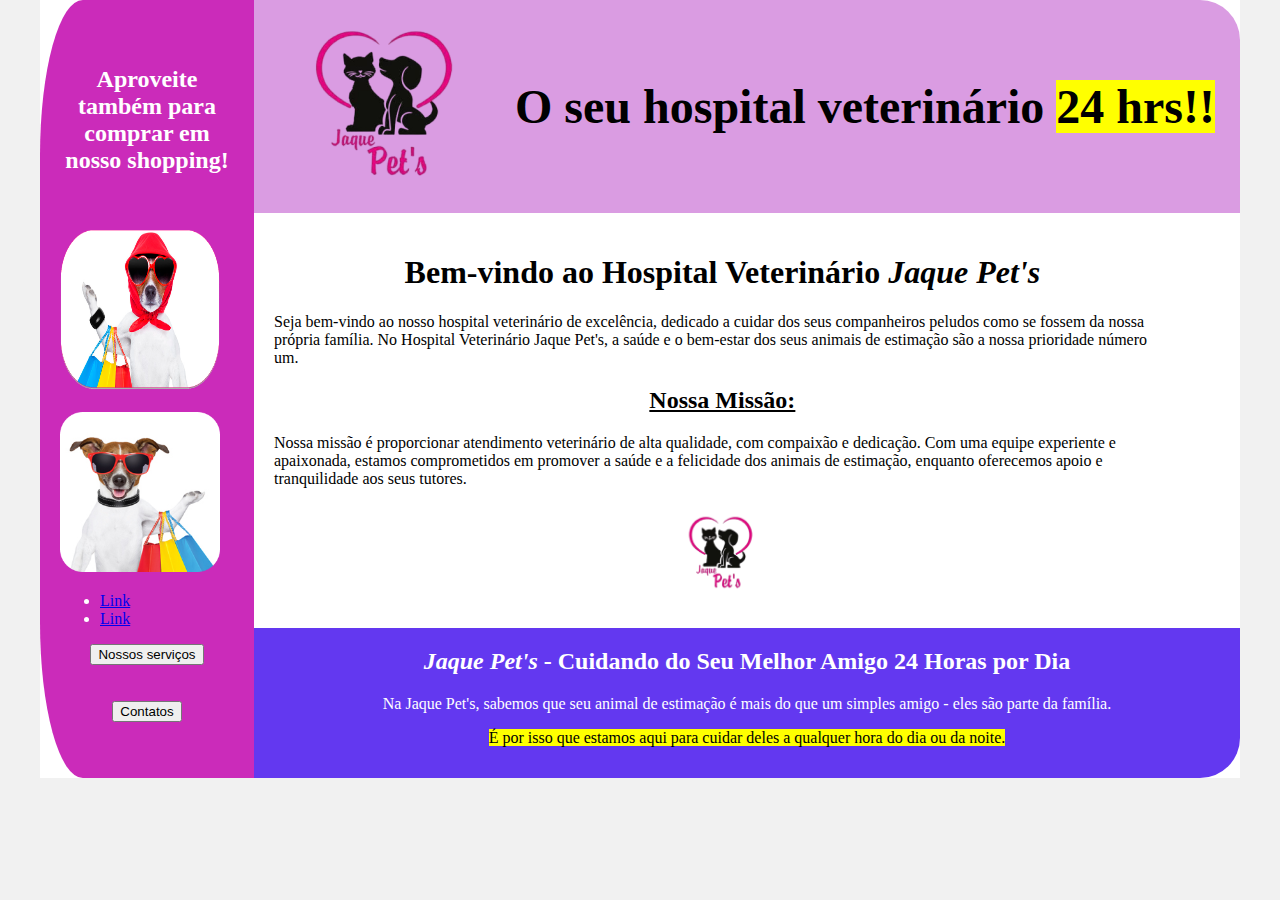
<file: desafio html/template.html>
<!DOCTYPE html>
<html lang="en">

<head>
    <meta charset="UTF-8">
    <meta http-equiv="X-UA-Compatible" content="IE=edge">
    <meta name="viewport" content="width=device-width, initial-scale=1.0">
    <title>Template - Utilizar como modelo</title>
    <link rel="stylesheet" href="base.css">
</head>

<body>
    <div class="wrapper">
        <div class="menu">
            <br></br>
            <center><h2>Aproveite também para comprar em nosso shopping!</style></h2></center>
            <br></br>
            <img src="dolldog.png" width="160px" , height="160px">
            <br></br>
            <img src="R 1.png" width="160px" , height="160px">
            <!-- Aqui vai o seu menu -->
            <ul>
            <li><a
                href="https://th.bing.com/th/id/R.7f82d131bc752a83a6fe421d13df55cf?rik=sSIGyNGPCOn5pw&riu=http%3a%2f%2flocable-assets-production.s3.amazonaws.com%2fuploads%2fresource%2ffile%2f624995%2fMall-Dog-Shopping-Bags.jpg%3ftimestamp%3d1628866196&ehk=G%2bGGF3lGpR39e37T1osDFugTjXe%2fEu32tjmirXuZGDM%3d&risl=&pid=ImgRaw&r=0">Link</a>
        </li>
                <li><a
                        href="https://th.bing.com/th/id/R.7f82d131bc752a83a6fe421d13df55cf?rik=sSIGyNGPCOn5pw&riu=http%3a%2f%2flocable-assets-production.s3.amazonaws.com%2fuploads%2fresource%2ffile%2f624995%2fMall-Dog-Shopping-Bags.jpg%3ftimestamp%3d1628866196&ehk=G%2bGGF3lGpR39e37T1osDFugTjXe%2fEu32tjmirXuZGDM%3d&risl=&pid=ImgRaw&r=0">Link</a>
                </li>
            </ul>
            <center><input type="submit" value="Nossos serviços"></center>
            <br></br>
            <center><input type="submit" value="Contatos"></center>
            
        </div>

        <div class="main">
            <div class="header">
                <img src="jaquepetlogo.png" alt="Logo do pet shop Jaque Pet">
                <h1>O seu hospital veterinário <mark>24 hrs!!</mark></h1>
                <!-- Aqui vai o seu header -->
            </div>

            <div class="content">
                <center><h1><strong> Bem-vindo ao Hospital Veterinário <i>Jaque Pet's</i></strong></h1></center>
                <p>Seja bem-vindo ao nosso hospital veterinário de excelência, dedicado a cuidar dos seus companheiros
                    peludos como se fossem da nossa própria família. No Hospital Veterinário Jaque Pet's, a saúde e o
                    bem-estar dos seus animais de estimação são a nossa prioridade número um.</p>
                <center><h2><u>Nossa Missão:</u></h2></center>
                <p>Nossa missão é proporcionar atendimento veterinário de alta qualidade, com compaixão e dedicação. Com
                    uma equipe experiente e apaixonada, estamos comprometidos em promover a saúde e a felicidade dos
                    animais de estimação, enquanto oferecemos apoio e tranquilidade aos seus tutores.</p>
                <center><img src="jaquepetlogo.png" alt="Logo do pet shop Jaque Pet", width="100px", height="100px"></center>

                <!-- Aqui vai o seu conteúdo -->
            </div>

            <div class="footer">
              
                <center>
                <h2> <i>Jaque Pet's</i> - Cuidando do Seu Melhor Amigo 24 Horas por Dia</h2>
                <p>Na Jaque Pet's, sabemos que seu animal de estimação é mais do que um simples amigo - eles são parte
                    da família.</p>
                <p><mark> É por isso que estamos aqui para cuidar deles a qualquer hora do dia ou da noite.</mark></p></center>
               
                <!-- Aqui vai o seu rodapé -->
            </div>
        </div>
    </div>
</body>

</html>
</file>
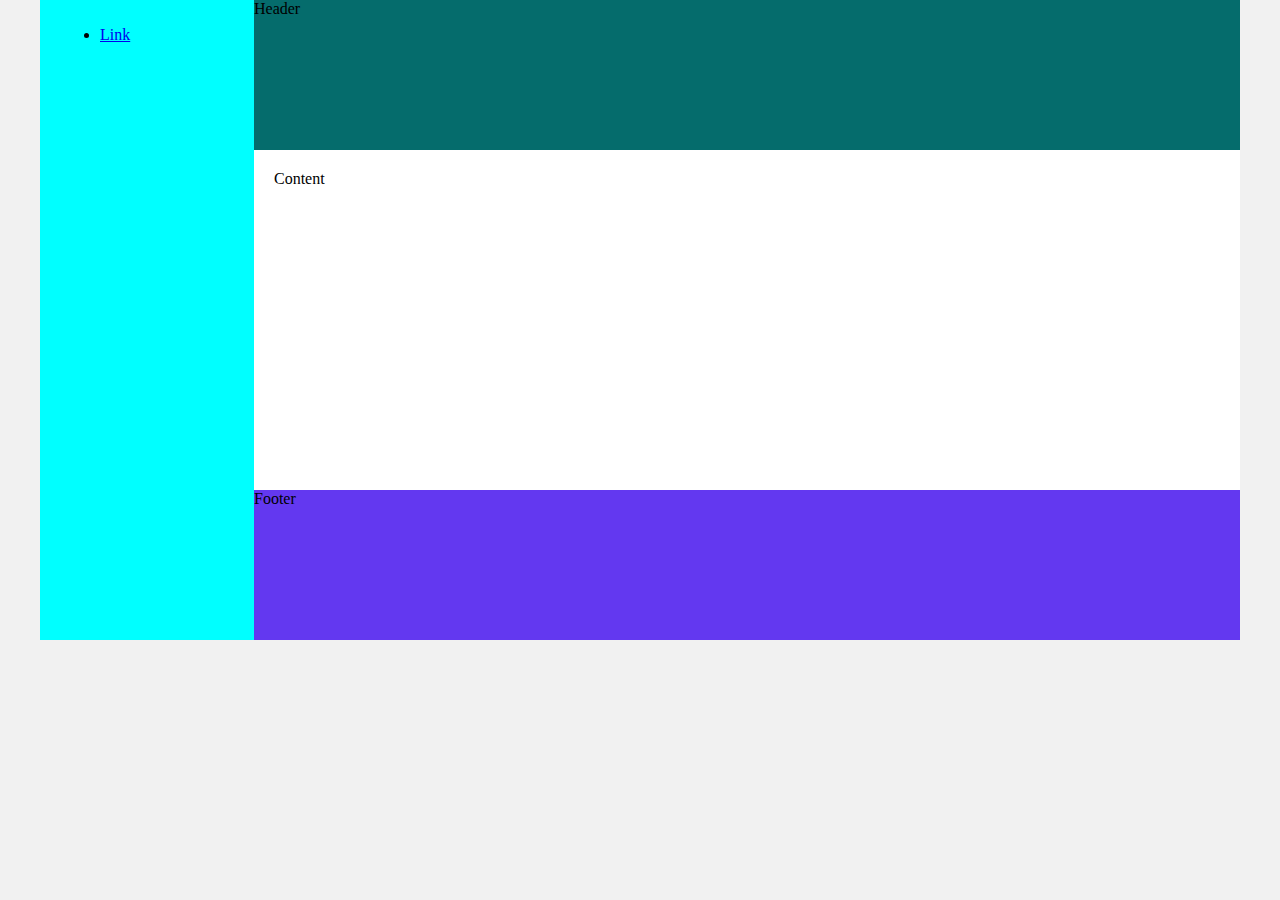
<file: template-desafio/template.html>
<!DOCTYPE html>
<html lang="en">
<head>
    <meta charset="UTF-8">
    <meta http-equiv="X-UA-Compatible" content="IE=edge">
    <meta name="viewport" content="width=device-width, initial-scale=1.0">
    <title>Template - Utilizar como modelo</title>
    <link rel="stylesheet" href="base.css">
</head>
<body>
    <div class="wrapper">
        <div class="menu">
            <!-- Aqui vai o seu menu -->
            <ul>
                <li><a href="#">Link</a></li>
            </ul>
        </div>

        <div class="main">
            <div class="header">
                Header
                <!-- Aqui vai o seu header -->
            </div>
    
            <div class="content">
                Content
                <!-- Aqui vai o seu conteúdo -->
            </div>
    
            <div class="footer">
                Footer
                <!-- Aqui vai o seu rodapé -->
            </div>
        </div>
    </div>
</body>
</html>
</file>
<file: desafio html/base.css>
html,
body {
    margin: 0;
}

body {
    background-color: #f1f1f1;
    display: flex;
    justify-content: center;
}

.wrapper {
    width: 1200px;
    display: flex;
    margin: 0 auto;
    background-color: rgb(255, 255, 255);
}

.main {
    display: flex;
    flex-flow: column;
    width: 85%;
}

.menu {
    width: 15%;
    background-color: #cb2bba;
    padding: 10px 20px 0px;
    border-top-left-radius: 20%;
    border-bottom-left-radius: 20% ;
    color: white;
    
    
}


.header {
    display: flex;
    flex-direction: row;
    justify-content: space-evenly;
    padding: 5px;
    align-items: center;
    font-size: x-large;

   
    border-top-right-radius: 40px;
    background-color: rgb(218, 156, 226);
    min-height: 150px;
}

.content {
    background-color: white;
    min-height: 300px;
    padding: 20px;
    margin-right: 5%;
}

.footer {
    border-bottom-right-radius: 40px;
    background-color: rgb(99, 56, 240);
    min-height: 150px;
    color: white;
    
}
</file>
<file: template-desafio/base.css>
html, body {
    margin: 0;
}
body {
    background-color: #f1f1f1;
    display: flex;
    justify-content: center;
}

.wrapper {
    width: 1200px;
    display: flex;
    margin: 0 auto;
    background-color: aquamarine;
}
.main {
    display: flex;
    flex-flow: column;
    width: 85%;
}
.menu {
    width: 15%;
    background-color: aqua;
    padding: 10px 20px 0px;
}
.header {
    background-color: rgb(5, 108, 108);
    min-height: 150px;
}
.content {
    background-color: white;
    min-height: 300px;
    padding: 20px;
}
.footer {
    background-color: rgb(99, 56, 240);
    min-height: 150px;
}
</file>
